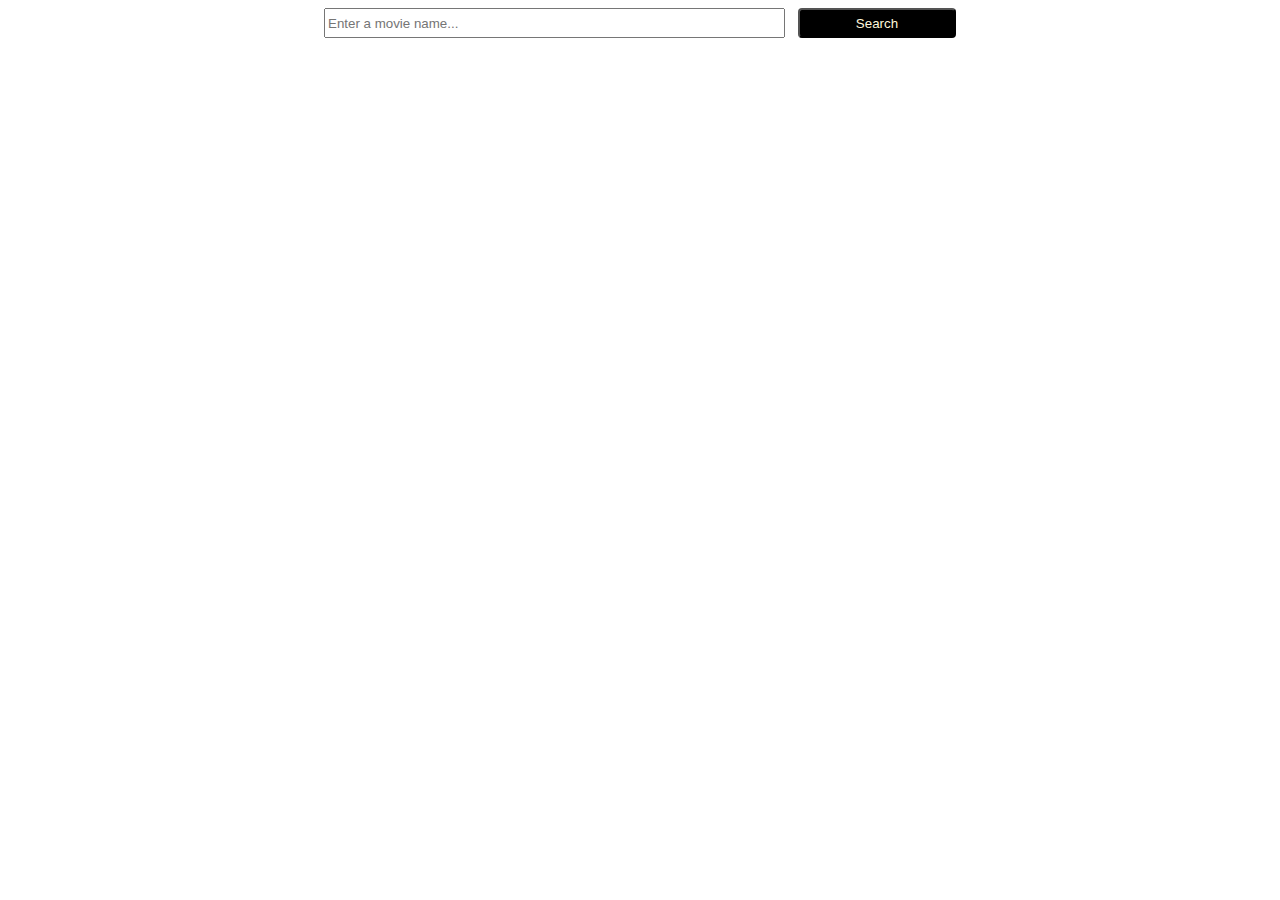
<file: index.html>
<html lang="en">

<head>
    <meta charset="UTF-8">
    <meta http-equiv="X-UA-Compatible" content="IE=edge">
    <meta name="viewport" content="width=device-width, initial-scale=1.0">
    <title>Movies Searching</title>
    <link rel="stylesheet" href="movie_search.css">
</head>

<body>
    <div id="header">
        <input type="text" id="name" placeholder="Enter a movie name...">
        <button onclick="makeRequest()">Search</button>
    </div>
    <div style="clear: both;"></div>
    <br><br><br>
    <div id="container"></div>
</body>

</html>
<script src="movie_search.js"> </script>
</file>
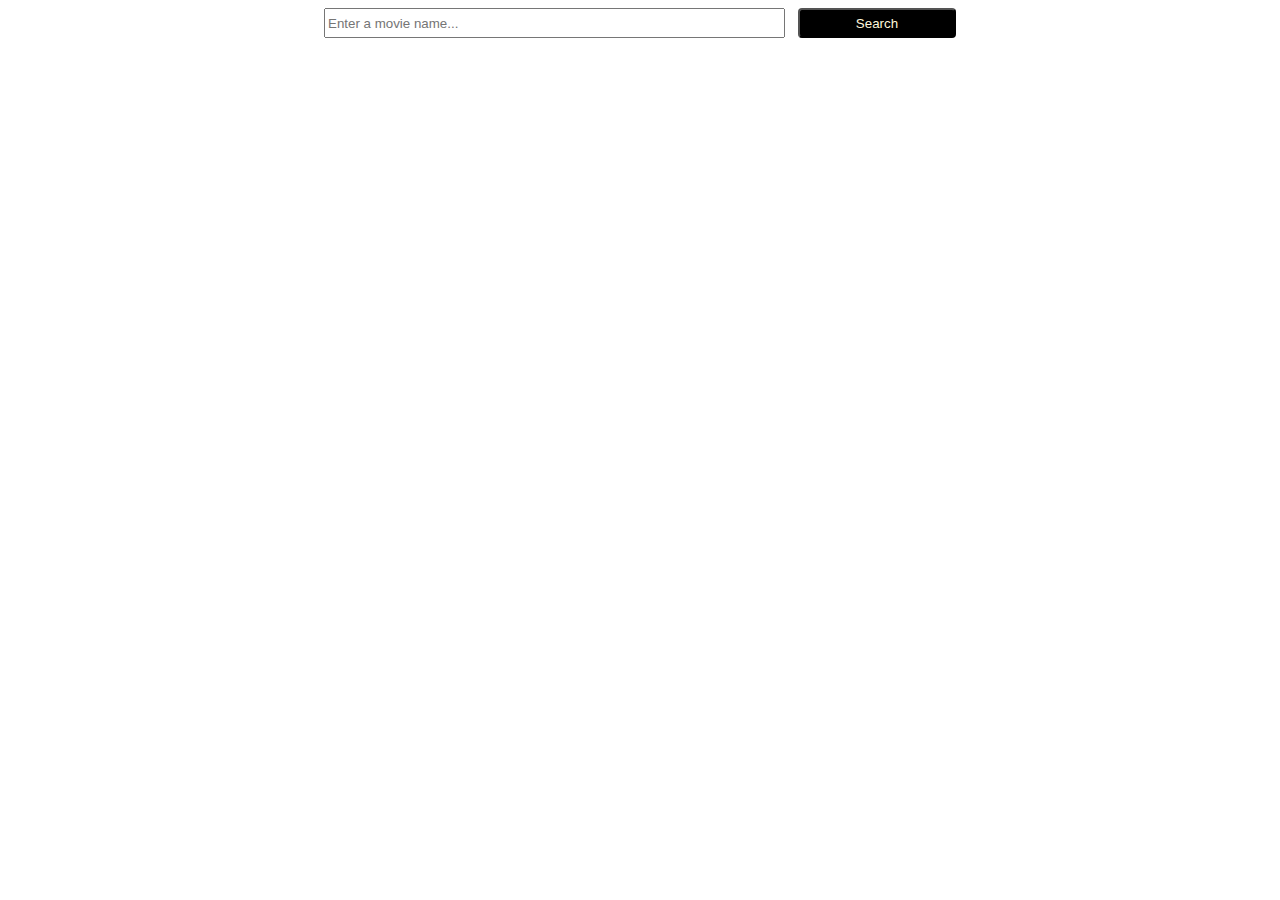
<file: movie_search.html>
<html lang="en">

<head>
    <meta charset="UTF-8">
    <meta http-equiv="X-UA-Compatible" content="IE=edge">
    <meta name="viewport" content="width=device-width, initial-scale=1.0">
    <title>Movies Searching</title>
    <link rel="stylesheet" href="movie_search.css">
</head>

<body>
    <div id="header">
        <input type="text" id="name" placeholder="Enter a movie name...">
        <button onclick="makeRequest()">Search</button>
    </div>
    <div style="clear: both;"></div>
    <br><br><br>
    <div id="container"></div>
</body>

</html>
<script src="movie_search.js"> </script>
</file>
<file: movie_search.css>
*{
    font-family:Verdana, Geneva, Tahoma, sans-serif;
}
body{
    background-image:   linear-gradient(rgba(255,255,255,.7), rgba(255,255,255,.7)),
                        url("https://i.pinimg.com/originals/3c/f6/56/3cf656908a2481110485bac3bf1297d9.jpg");
}

#header{
    width: 50%;
    margin: auto;
    display: flex;
    flex-direction: row;
    gap:2%
}

#header>input{
    width: 73%;
    height: 30px;
}
#header>button{
    height: 30px;
    width: 25%;
    margin: auto;
    background-color: black;
    color: cornsilk;
    border-radius: 4px;
}

#container{
    margin: 2%;
    width: 80%;
    margin: auto;
    /* border: 1px solid saddlebrown; */
    height: 500px;
    font-weight: 700;
    font-size: xx-large;
}

#container> .na{
    float: none !important;
    margin: auto;
    height: auto;
    
}
#container>img{
    width: 30%;
    height: 100%;
    float: left;
}

#container>div{
    margin-left: 30%;
    padding: 30px;
}

#container>div:nth-child(6){
    background-color: green;
    color: ivory;
    width:min-content;
    margin-left: 35%;
    border-radius: 3px;
    float: right;
}
</file>
